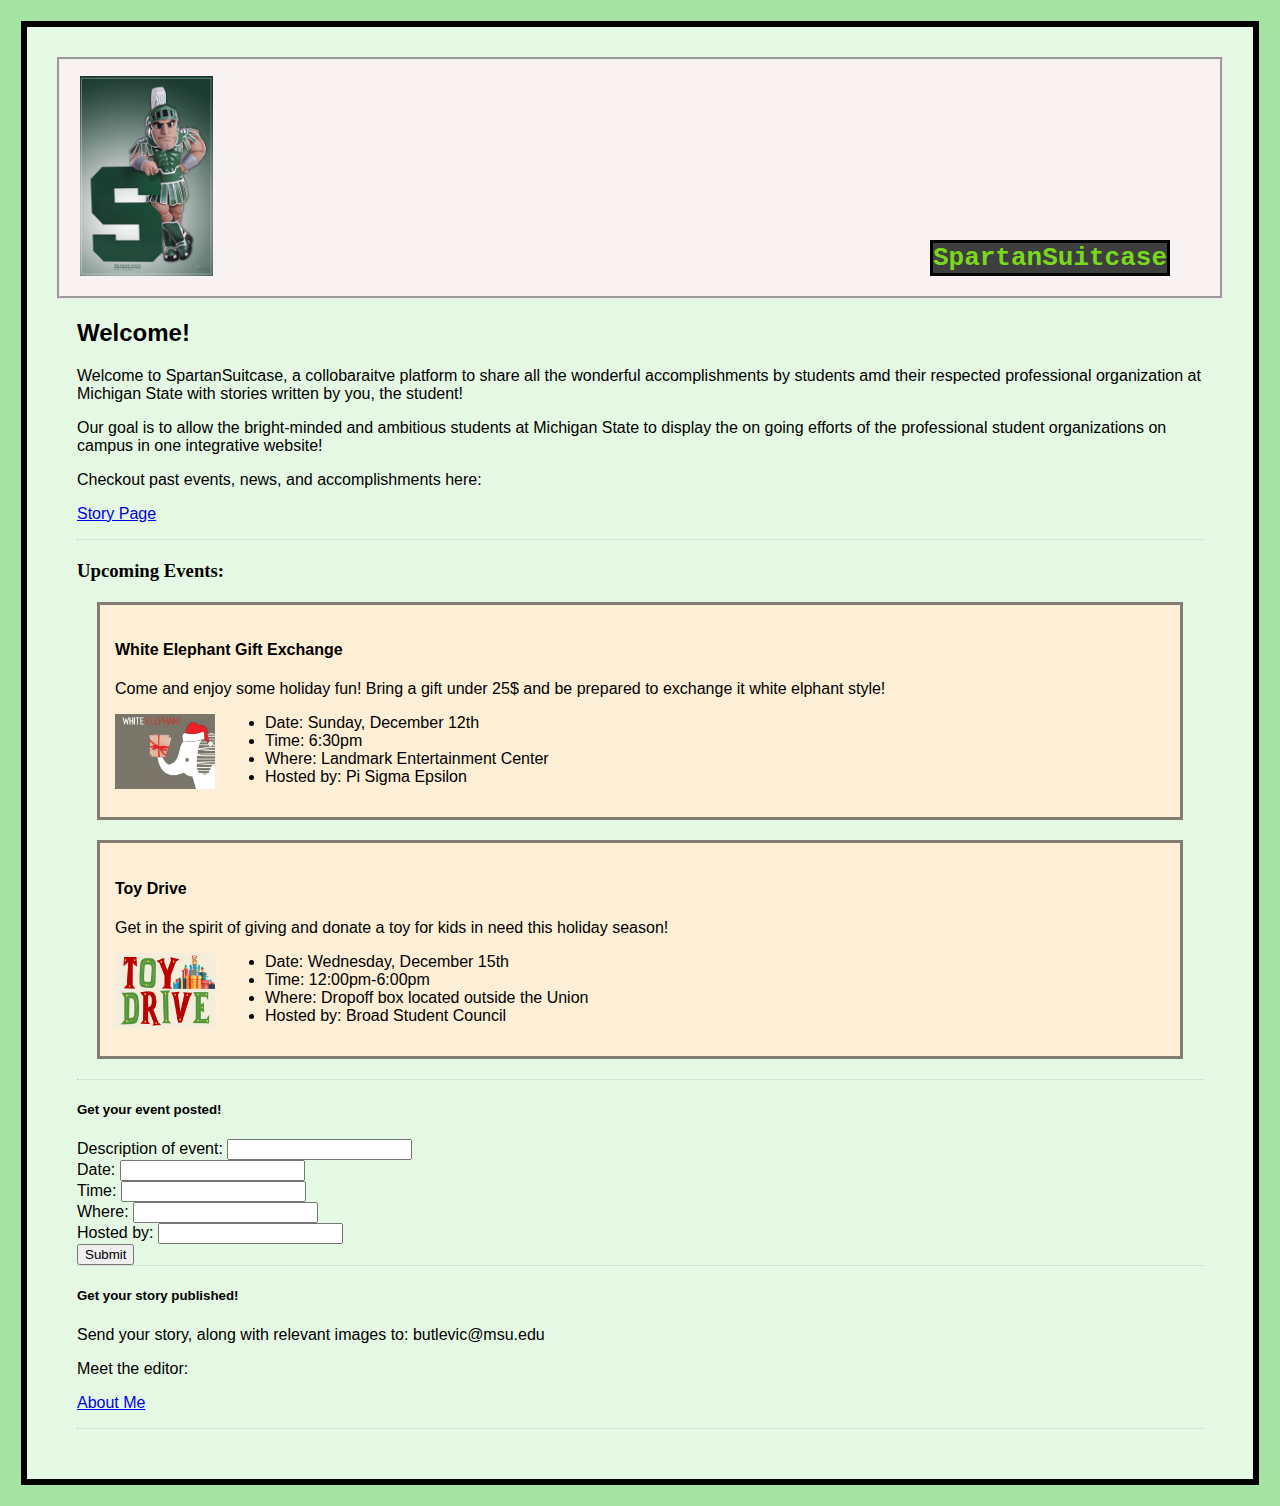
<file: index.html>
<!DOCTYPE html>
<html lang="en">
<head>
    <meta charset="UTF-8">
    <meta http-equiv="X-UA-Compatible" content="IE=edge">
    <meta name="viewport" content="width=device-width, initial-scale=1.0">
    <link rel="stylesheet" href="stylesheet.css">
    <title>SpartanSuitcase</title>
</head>
<body>
    <header>
        <h1> SpartanSuitcase</h1>
        <p><img src="sparty.jpg" alt="Spartan mascot leaning on a block Michigan State 'S'"></p>
    </header>
    <section>
        <h2>Welcome!</h2>
        <p> Welcome to SpartanSuitcase, a collobaraitve platform to share all the wonderful accomplishments by students amd their respected professional organization at
             Michigan State with stories written by you, the student!
        <p></p> Our goal is to allow the bright-minded and ambitious students at Michigan State
             to display the on going efforts of the professional student organizations on campus in one integrative website!
        </p>
        <p>Checkout past events, news, and accomplishments here:
            <nav><a href="article.html">Story Page</a></nav>
        </p>
    </section>
    <section>
        <h3>Upcoming Events:</h3>
            <section class="border">
            <h4>White Elephant Gift Exchange</h4>
                <p>Come and enjoy some holiday fun! Bring a gift under 25$ and be prepared to exchange it white elphant style! </p>
                <p><img src="white.jpg" alt="A white elephant holding a gift in its trunk" class="white"></p>
                <ul>
                   <li>Date: Sunday, December 12th</li>
                   <li>Time: 6:30pm</li>
                   <li>Where: Landmark Entertainment Center</li>
                   <li>Hosted by: Pi Sigma Epsilon</li>
                </ul>
            </section>
            <section class="border">
            <h4>Toy Drive</h4>
                <p>Get in the spirit of giving and donate a toy for kids in need this holiday season!</p>
                <p><img src="toy.png" alt="Animated letters in Christms theme spelling toy drive" class="white"></p>
                <ul>
                    <li>Date: Wednesday, December 15th</li>
                    <li>Time: 12:00pm-6:00pm</li>
                    <li>Where: Dropoff box located outside the Union</li>
                    <li>Hosted by: Broad Student Council</li>
                </ul>
            </section>
    </section>
    <section>
        <form>
            <h5>Get your event posted!</h5>
            <label>Description of event:</label>
            <input type="text">
            <div></div>
                <label>Date:</label>
                <input type="text">
            </div>
            <div>
                <label>Time:</label>
                <input type="text">
            </div>
            <div>
                <label>Where:</label>
                <input type="text">   
            </div>
            <div>
                <label>Hosted by:</label>
                <input type="text">
            </div> 
            <div>
                <button>Submit</button>
            </div>
        </form>
    </section>
    <section>
        <h5>Get your story published!</h5>
        <p>Send your story, along with relevant images to: butlevic@msu.edu</p>
        <p>Meet the editor:
            <nav><a href="author.html">About Me</a></nav>
        </p>
    </section>
</body>
</html>
</file>
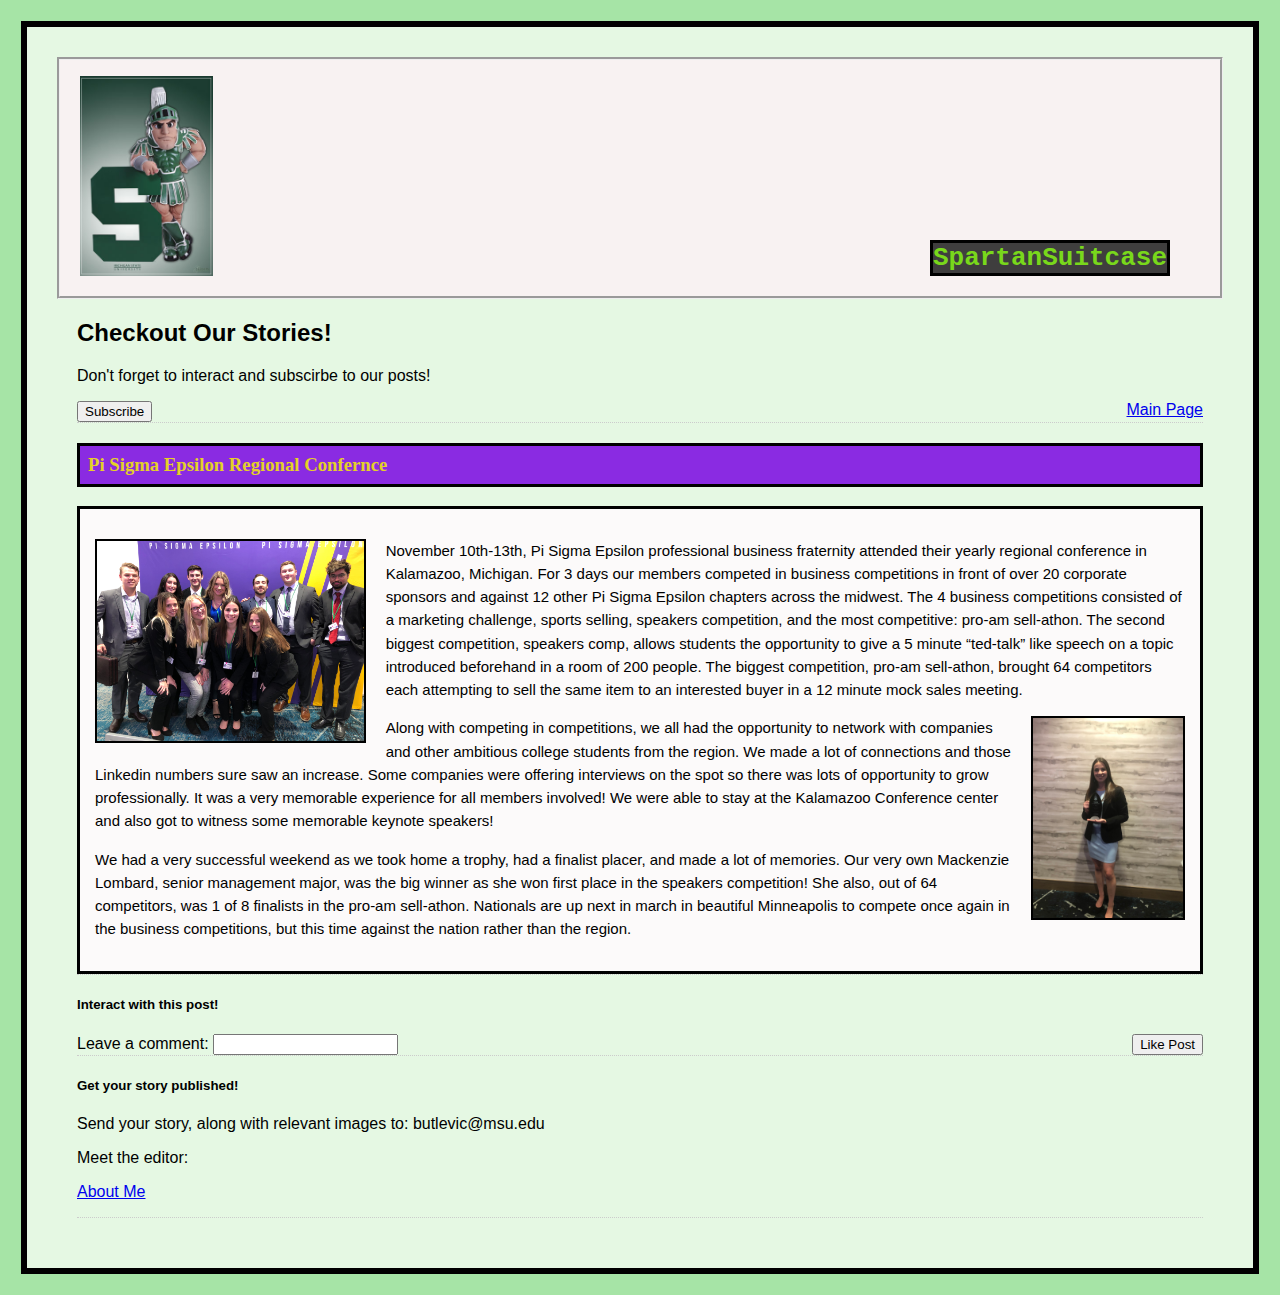
<file: article.html>
<!DOCTYPE html>
<html lang="en">
<head>
    <meta charset="UTF-8">
    <meta http-equiv="X-UA-Compatible" content="IE=edge">
    <meta name="viewport" content="width=device-width, initial-scale=1.0">
    <link rel="stylesheet" href="stylesheet.css">
    <title>Story Page</title>
</head>
<body>
    <header>
        <h1> SpartanSuitcase</h1>
        <p><img src="sparty.jpg" alt="Spartan mascot leaning on a block Michigan State 'S'"></p>
    </header>
    <section>
        <h2>Checkout Our Stories!</h2>
        <p>Don't forget to interact and subscirbe to our posts!</p>
        <nav><a class="button" href="index.html">Main Page</a></nav>    
        <button>Subscribe</button>
    </section>
    <section>
        <h3 class="title"> Pi Sigma Epsilon Regional Confernce</h3>
        <div class="story">
        <p><img class="group" src="group.jpeg" alt="members from pi sigma epsilon posing for professional group photo">
            November 10th-13th, Pi Sigma Epsilon professional business
            fraternity attended their yearly regional conference
            in Kalamazoo, Michigan. For 3 days our members competed in
            business competitions in front of over 20 corporate sponsors and against 12 other Pi Sigma Epsilon chapters across the midwest. The 4 business competitions consisted of a marketing challenge, sports selling, speakers competition, and the most competitive: pro-am sell-athon.
            The second biggest competition, speakers comp, allows students the opportunity to give a 5 minute “ted-talk” like speech on a topic introduced beforehand in a room of 200 people. The biggest competition, pro-am sell-athon, brought 64 competitors each attempting to sell the same item to an interested buyer in a 12 minute mock sales meeting.
        </p>
        <p>
            <img class="mak" src="mackenzie.jpeg" alt="One of our senior members holding up her 1st place trophy">
            Along with competing in competitions, we all had the opportunity to network with companies and other ambitious college students from the region. We made a lot of connections and those Linkedin numbers sure saw an increase. Some companies were offering interviews on the spot so there was lots of opportunity to grow professionally. It was a very memorable experience for all members involved! We were able to stay at the Kalamazoo Conference center and also got to witness some memorable keynote speakers!
        </p>
        <p>
            We had a very successful weekend as we took home a trophy, had a finalist placer, and made a lot of memories. Our very own Mackenzie Lombard, senior management major, was the big winner as she won first place in the speakers competition! She also, out of 64 competitors, was 1 of 8 finalists in the pro-am sell-athon. Nationals are up next in march in beautiful Minneapolis to compete once again in the business competitions, but this time against the nation rather than the region.
        </p>
        </div>
    </section>
    <section>           
         <form>
            <h5>Interact with this post!</h5>
            <div>
                <button class="button">Like Post</button>

                Leave a comment:
                <input type="text">
            </div>
         </form>
    </section>
    <section>
        <h5>Get your story published!</h5>
        <p>Send your story, along with relevant images to: butlevic@msu.edu</p>
        <p>Meet the editor:
            <nav><a href="author.html">About Me</a></nav>
        </p>
    </section>

    
</body>
</html>
</file>
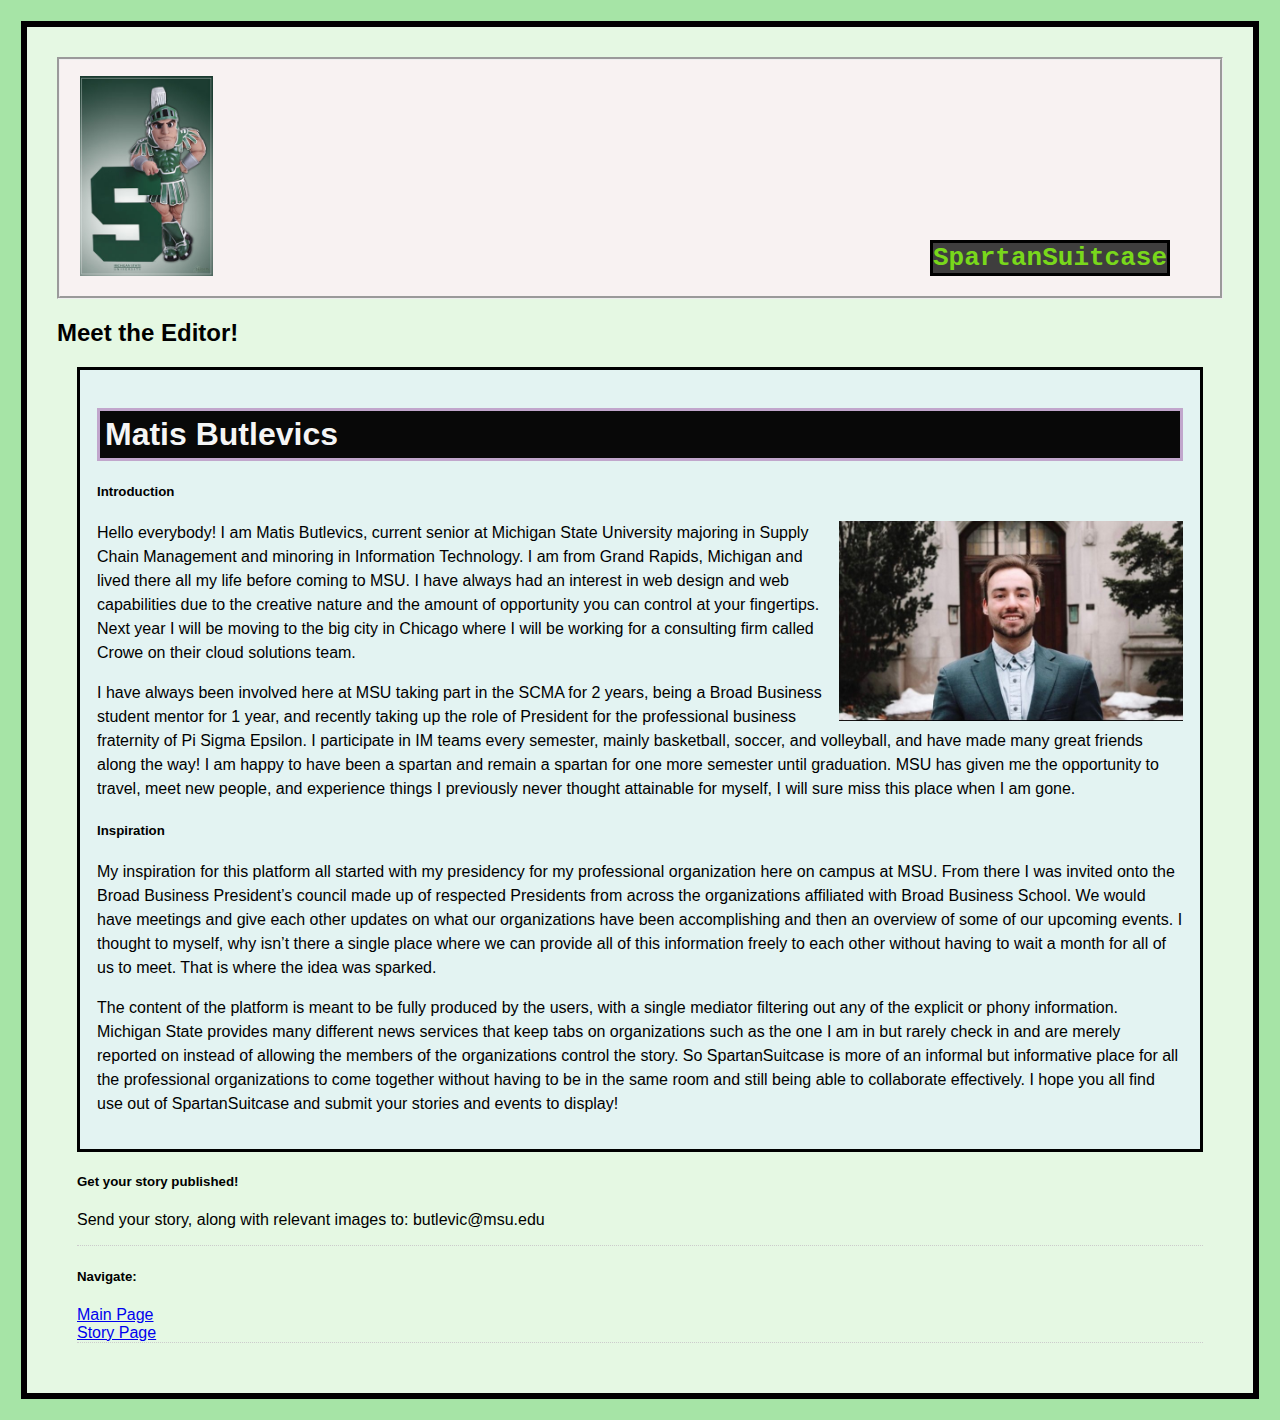
<file: author.html>
<!DOCTYPE html>
<html lang="en">
<head>
    <meta charset="UTF-8">
    <meta http-equiv="X-UA-Compatible" content="IE=edge">
    <meta name="viewport" content="width=device-width, initial-scale=1.0">
    <link rel="stylesheet" href="stylesheet.css">
    <title>About me</title>
</head>
<body>
    <header>
        <h1> SpartanSuitcase</h1>
        <p><img src="sparty.jpg" alt="Spartan mascot leaning on a block Michigan State 'S'"></p>
    </header>
    <h2>Meet the Editor!</h2>

    <section class="author">
        <h1 class="name">Matis Butlevics</h1>
        <h5>Introduction</h5>
        <p><img class="headshot" src="headshot.jpg" alt="headshot of editor"></p>
        <p class="line">Hello everybody! I am Matis Butlevics, current senior at Michigan State University majoring in Supply Chain Management and minoring in Information Technology. I am from Grand Rapids, Michigan and lived there all my life before coming to MSU. I have always had an interest in web design and web capabilities due to the creative nature and the amount of opportunity you can control at your fingertips. Next year I will be moving to the big city in Chicago where I will be working for a consulting firm called Crowe on their cloud solutions team.</p>
        <p class="line">I have always been involved here at MSU taking part in the SCMA for 2 years, being a Broad Business student mentor for 1 year, and recently taking up the role of President for the professional business fraternity of Pi Sigma Epsilon. I participate in IM teams every semester, mainly basketball, soccer, and volleyball, and have made many great friends along the way! I am happy to have been a spartan and remain a spartan for one more semester until graduation. MSU has given me the opportunity to travel, meet new people, and experience things I previously never thought attainable for myself, I will sure miss this place when I am gone.</p>
        <h5>Inspiration</h5>
        <p class="line">My inspiration for this platform all started with my presidency for my professional organization here on campus at MSU. From there I was invited onto the Broad Business President’s council made up of respected Presidents from across the organizations affiliated with Broad Business School. We would have meetings and give each other updates on what our organizations have been accomplishing and then an overview of some of our upcoming events. I thought to myself, why isn’t there a single place where we can provide all of this information freely to each other without having to wait a month for all of us to meet. That is where the idea was sparked.</p>
        <p class="line">The content of the platform is meant to be fully produced by the users, with a single mediator filtering out any of the explicit or phony information. Michigan State provides many different news services that keep tabs on organizations such as the one I am in but rarely check in and are merely reported on instead of allowing the members of the organizations control the story. So SpartanSuitcase is more of an informal but informative place for all the professional organizations to come together without having to be in the same room and still being able to collaborate effectively. I hope you all find use out of SpartanSuitcase and submit your stories and events to display!
        </p>
    </section>
    <section>
        <h5>Get your story published!</h5>
        <p>Send your story, along with relevant images to: butlevic@msu.edu</p>
    </section>
    <section>
        <h5>Navigate:</h5>
        <nav><a href="index.html">Main Page</a></nav>
        <nav><a href="article.html">Story Page</a></nav>    
    </section>

    
</body>
</html>
</file>
<file: stylesheet.css>
html {
    margin:0%;
    padding:1px;
    background: rgb(166, 228, 166)
}

header{
    border-bottom: 1px dotted #ccc;
    border: groove;
    background-color: rgb(248, 242, 242);

}
body{
    font-family:'Gill Sans', 'Gill Sans MT', Calibri, 'Trebuchet MS', sans-serif;
    margin: 20px;
    padding: 30px;
    color: black;
    border: 6px solid black;
    background: rgb(229, 248, 227);
}

section{
    flex:1;
    margin: 20px;
    padding: 20pxk;
    border-bottom: 1px dotted #ccc;
}

header img{
    display: inline-block;
    height: 200px;
    margin-left: 20px;
}

header h1{
    float: right;
    margin-right: 50px;
    margin-top: 180px;
    font-family:monospace;
    color:rgb(121, 216, 27);
    border: 3px solid black;
    background-color: rgba(0, 0, 0, 0.747);
}

.white{
    width: 100px;
    height: 75px;
    float: left;
    padding-right: 50px;
}

.border{
    border: 3px solid rgba(53, 51, 51, 0.616);
    padding: 15px;
    background-color: rgb(253, 238, 214);
}

h2{
    font-family: 'Trebuchet MS', 'Lucida Sans Unicode', 'Lucida Grande', 'Lucida Sans', Arial, sans-serif;
}

h3{
    font-family:cursive;
}

.button{
    float:right
}

.title{
    border: 3px solid black;
    background: blueviolet;
    color:rgb(228, 209, 40);
    padding:8px;
}

.story{
    border: 3px solid black;
    padding: 15px;
    font-size: 15px;
    line-height: 1.55;
    background:rgb(252, 250, 250)

}

.group{
    height: 200px;
    float: left;
    margin-right: 20px;
    border: 2px solid black;
}

.mak{
    height: 200px;
    float:right;
    margin-left: 20px;
    border: 2px solid black;
}

.name{
    border:3px solid rgb(193, 166, 204);
    background: rgb(8, 8, 8);
    color: whitesmoke;
    padding:5px;
}

.headshot{
    height:200px;
    float:right;
    margin-left:8px;
}

.author{
    border: 3px solid black;
    background:rgb(227, 243, 242);
    padding: 17px;

}

.line{
    line-height: 1.5;
}
</file>
